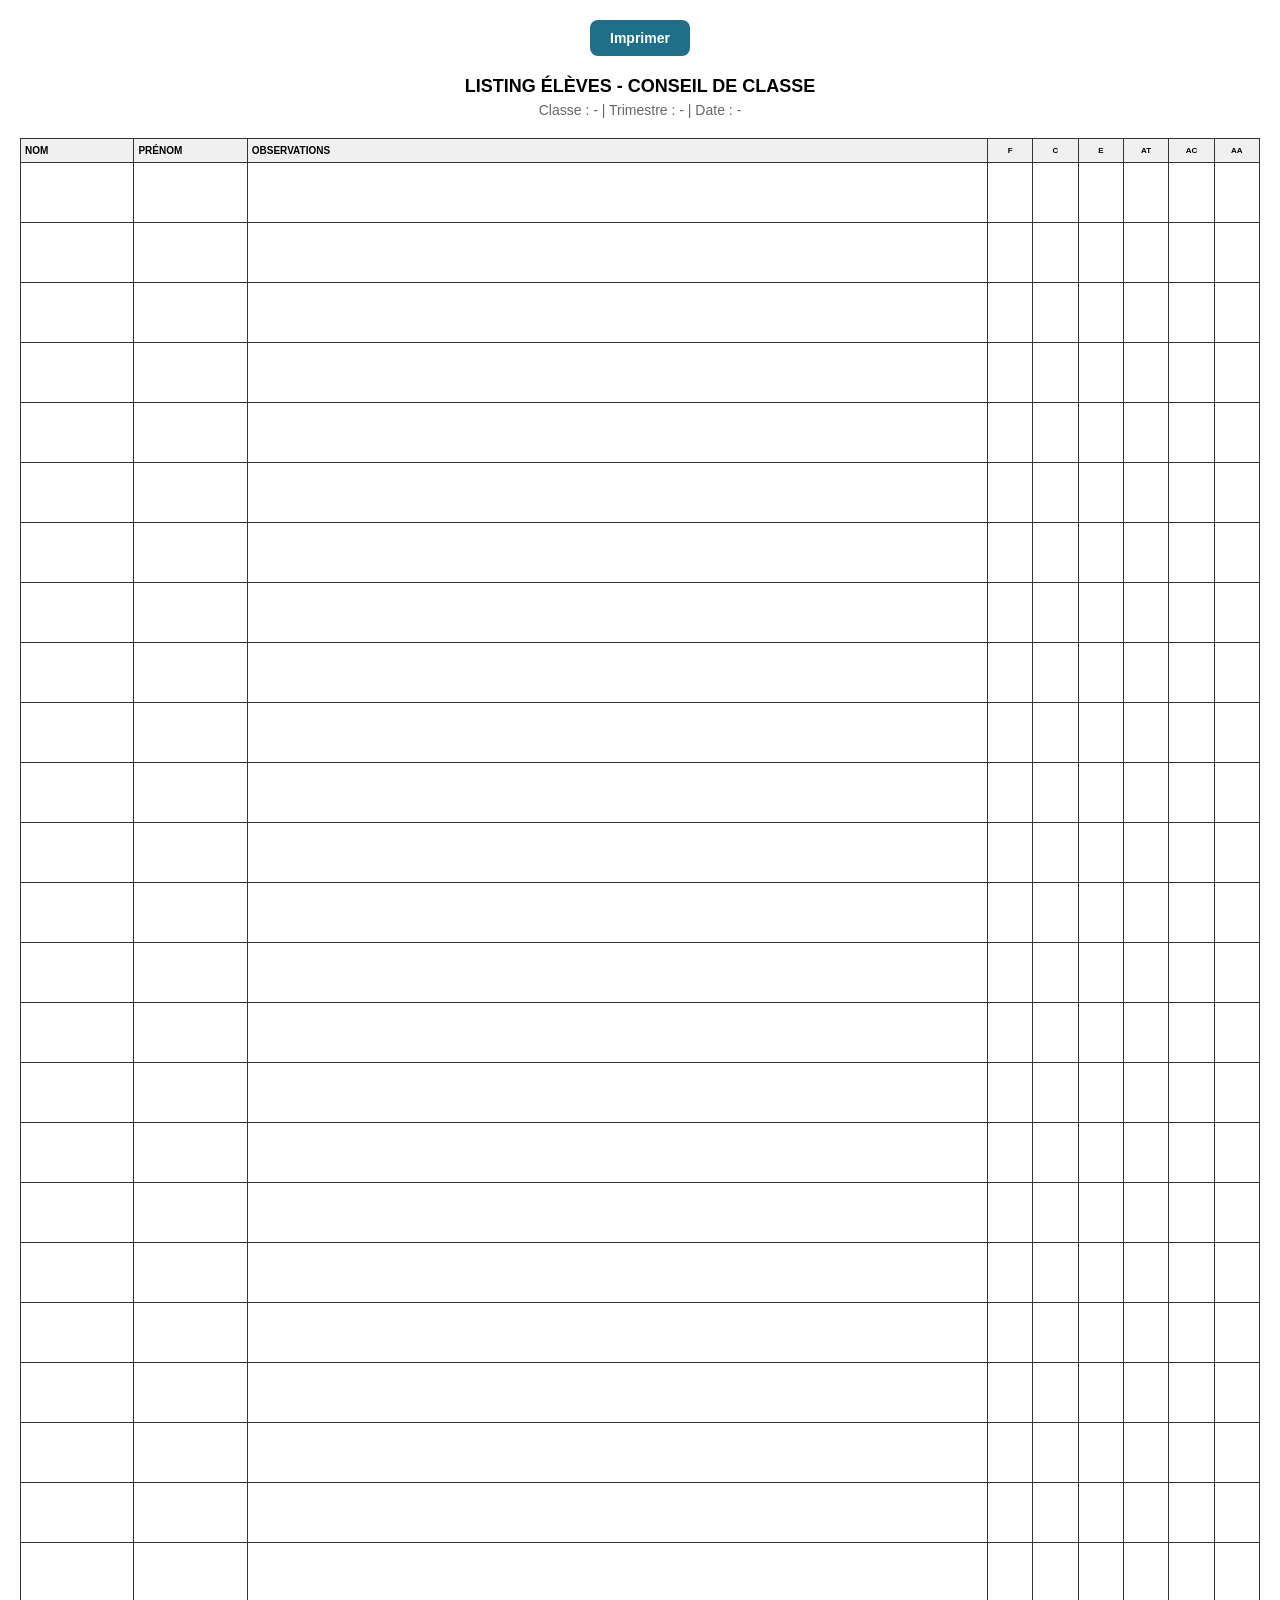
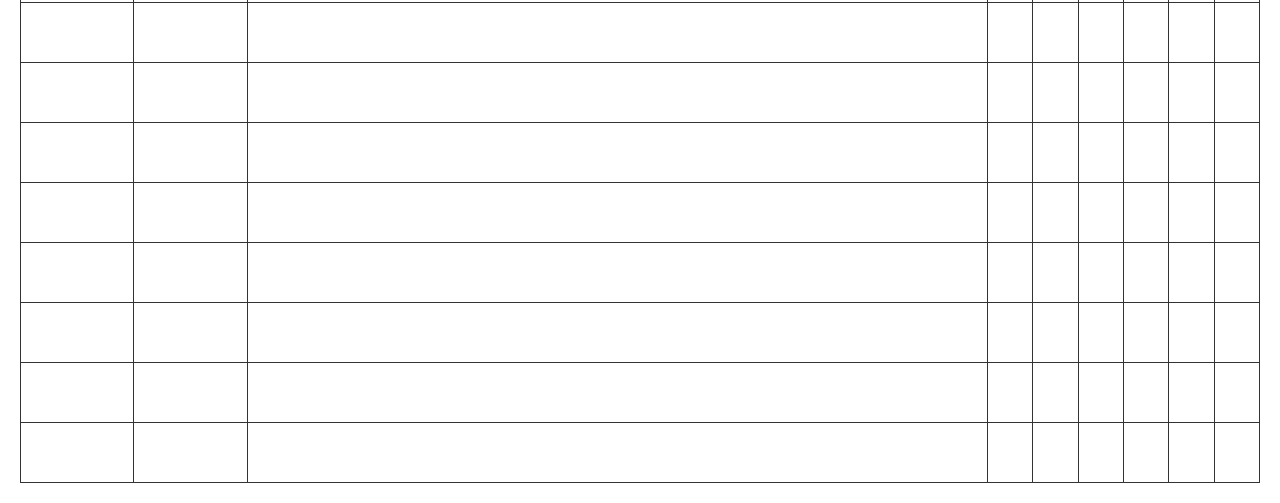
<file: listing-eleves.html>
<!doctype html>
<html lang="fr">
  <head>
    <meta charset="utf-8" />
    <meta name="viewport" content="width=device-width, initial-scale=1" />
    <title>Listing élèves - Conseil de classe</title>
    <style>
      * {
        box-sizing: border-box;
      }

      body {
        margin: 0;
        font-family: "Source Sans 3", "Segoe UI", Arial, sans-serif;
        padding: 20px;
      }

      .header {
        text-align: center;
        margin-bottom: 20px;
      }

      .header h1 {
        margin: 0;
        font-size: 18px;
        text-transform: uppercase;
      }

      .header p {
        margin: 5px 0 0 0;
        font-size: 14px;
        color: #666;
      }

      .listing-table {
        width: 100%;
        border-collapse: collapse;
        font-size: 11px;
        table-layout: fixed;
      }

      .listing-table th,
      .listing-table td {
        border: 1px solid #333;
        padding: 6px 4px;
        text-align: center;
      }

      .listing-table th {
        background: #f0f0f0;
        font-weight: 600;
        text-transform: uppercase;
        font-size: 10px;
      }

      .listing-table td {
        height: 60px;
      }

      .listing-table .col-nom {
        width: 3cm;
        min-width: 3cm;
        max-width: 3cm;
        text-align: left;
      }

      .listing-table .col-prenoms {
        width: 3cm;
        min-width: 3cm;
        max-width: 3cm;
        text-align: left;
      }

      .listing-table .col-observations {
        width: auto;
        text-align: left;
      }

      .listing-table .col-f,
      .listing-table .col-c,
      .listing-table .col-e,
      .listing-table .col-at,
      .listing-table .col-ac,
      .listing-table .col-aa {
        width: 1.2cm !important;
        min-width: 1.2cm !important;
        max-width: 1.2cm !important;
        font-size: 8px !important;
        word-break: break-word;
        white-space: normal;
        overflow-wrap: break-word;
      }

      .avertissements-header {
        border-bottom: none !important;
        padding-bottom: 2px !important;
        font-size: 8px;
      }

      .no-print {
        margin-bottom: 20px;
        text-align: center;
      }

      .btn {
        padding: 10px 20px;
        background: #1f6f8b;
        color: white;
        border: none;
        border-radius: 8px;
        cursor: pointer;
        font-size: 14px;
        font-weight: 600;
      }

      @media print {
        body {
          padding: 10px;
        }

        .no-print {
          display: none;
        }

        @page {
          size: landscape;
          margin: 15mm;
        }

        .listing-table {
          page-break-inside: auto;
        }

        .listing-table thead {
          display: table-header-group;
        }

        .listing-table tr {
          page-break-inside: avoid;
        }

        /* Force 9 lignes par page (1 header + 8 élèves) */
        .listing-table tbody tr:nth-child(8n+9) {
          page-break-after: always;
        }
      }
    </style>
  </head>
  <body>
    <div class="no-print">
      <button class="btn" onclick="window.print()">Imprimer</button>
    </div>

    <div class="header">
      <h1>Listing élèves - Conseil de classe</h1>
      <p id="class-info">Classe : <span id="class-name">-</span> | Trimestre : <span id="term-name">-</span> | Date : <span id="date-info">-</span></p>
    </div>

    <table class="listing-table">
      <thead>
        <tr>
          <th class="col-nom">Nom</th>
          <th class="col-prenoms">Prénom</th>
          <th class="col-observations">Observations</th>
          <th class="col-f">F</th>
          <th class="col-c">C</th>
          <th class="col-e">E</th>
          <th class="col-at">AT</th>
          <th class="col-ac">AC</th>
          <th class="col-aa">AA</th>
        </tr>
      </thead>
      <tbody id="listing-body">
        <!-- Les lignes seront générées par JavaScript -->
      </tbody>
    </table>

    <script>
      // Récupère les paramètres URL
      const params = new URLSearchParams(window.location.search);
      const className = params.get('classe') || '-';
      const term = params.get('trimestre') || '-';
      const date = params.get('date') || '-';

      document.getElementById('class-name').textContent = className;
      document.getElementById('term-name').textContent = term;
      document.getElementById('date-info').textContent = date;

      // Génère 32 lignes vierges (4 pages × 8 lignes)
      const tbody = document.getElementById('listing-body');
      for (let i = 0; i < 32; i++) {
        const row = document.createElement('tr');
        row.innerHTML = `
          <td class="col-nom"></td>
          <td class="col-prenoms"></td>
          <td class="col-observations"></td>
          <td class="col-f"></td>
          <td class="col-c"></td>
          <td class="col-e"></td>
          <td class="col-at"></td>
          <td class="col-ac"></td>
          <td class="col-aa"></td>
        `;
        tbody.appendChild(row);
      }
    </script>
    <script src="listing-eleves-data.js"></script>
  </body>
</html>
</file>
